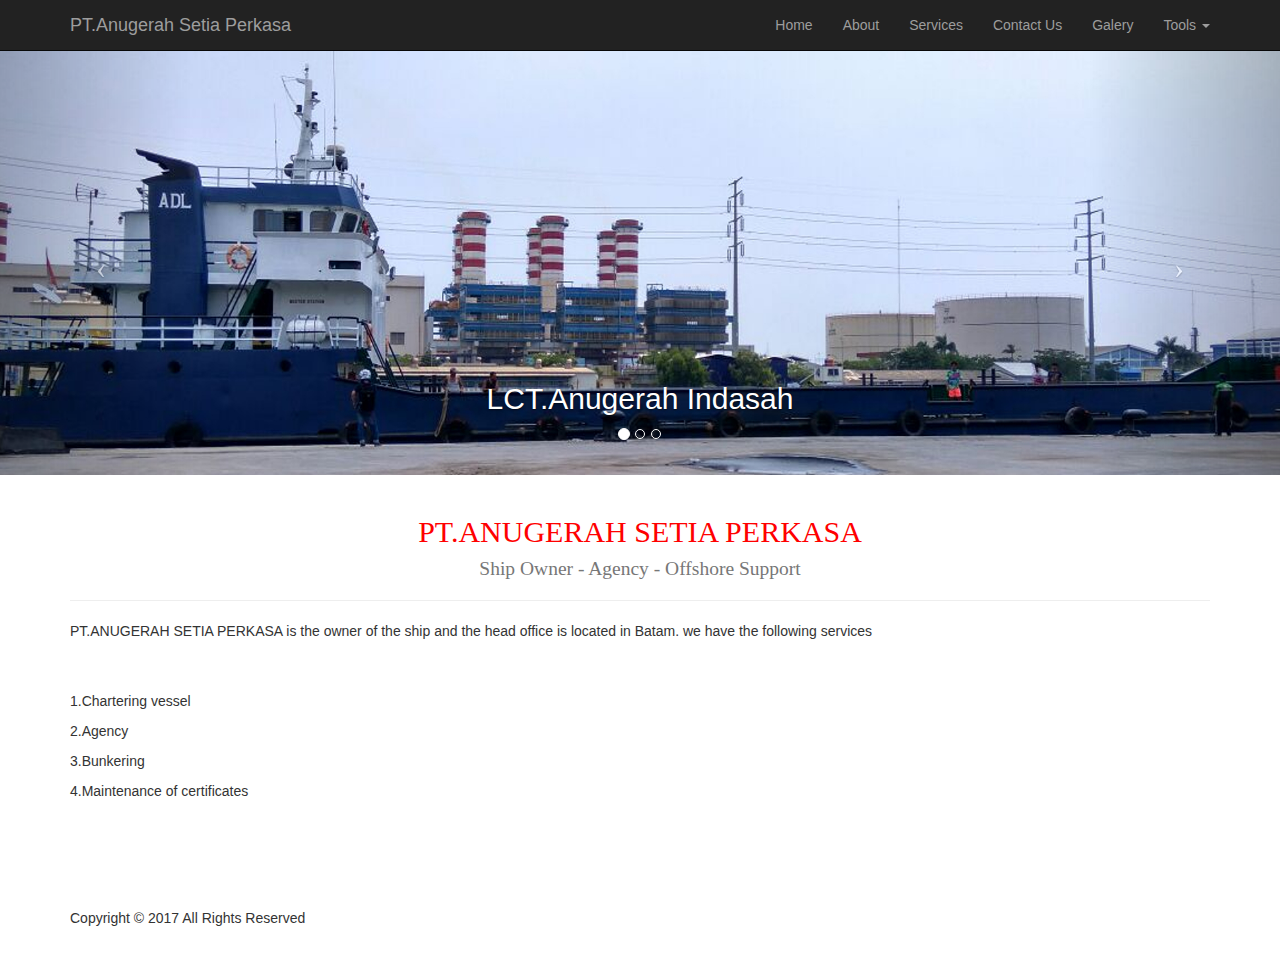
<file: index.html>
<!DOCTYPE html>
<html lang="en">

<head>

    <meta charset="utf-8">
    <meta http-equiv="X-UA-Compatible" content="IE=edge">
    <meta name="viewport" content="width=device-width, initial-scale=1">
    <meta name="description" content="">
    <meta name="author" content="">

    <title>PT.Anugerah Setia Perkasa</title>

    <!-- Bootstrap Core CSS -->
    <link href="css/bootstrap.min.css" rel="stylesheet">

    <!-- Custom CSS -->
    <link href="css/modern-business.css" rel="stylesheet">

    <!-- Custom Fonts -->
    <link href="font-awesome/css/font-awesome.min.css" rel="stylesheet" type="text/css">

    <!-- HTML5 Shim and Respond.js IE8 support of HTML5 elements and media queries -->
    <!-- WARNING: Respond.js doesn't work if you view the page via file:// -->
    <!--[if lt IE 9]>
        <script src="https://oss.maxcdn.com/libs/html5shiv/3.7.0/html5shiv.js"></script>
        <script src="https://oss.maxcdn.com/libs/respond.js/1.4.2/respond.min.js"></script>
    <![endif]-->

</head>

<body>

    <!-- Navigation -->
    <nav class="navbar navbar-inverse navbar-fixed-top" role="navigation">
        <div class="container">
            <!-- Brand and toggle get grouped for better mobile display -->
            <div class="navbar-header">
                <button type="button" class="navbar-toggle" data-toggle="collapse" data-target="#bs-example-navbar-collapse-1">
                    <span class="sr-only">Toggle navigation</span>
                    <span class="icon-bar"></span>
                    <span class="icon-bar"></span>
                    <span class="icon-bar"></span>
                </button>
                <a class="navbar-brand" href="index.html">PT.Anugerah Setia Perkasa</a>
            </div>
            <!-- Collect the nav links, forms, and other content for toggling -->
            <div class="collapse navbar-collapse" id="bs-example-navbar-collapse-1">
                <ul class="nav navbar-nav navbar-right">
                    <li>
                        <a href="index.html">Home</a>
                    </li>                 
                    <li>
                        <a href="about.html">About</a>
                    </li>
                    <li>
                        <a href="services.html">Services</a>
                    </li>
                    <li>
                        <a href="contact.html">Contact Us</a>
                    </li>
                    <li>
                        <a href="galery.html">Galery</a>
                    </li>
                    <li class="dropdown">
                        <a href="#" class="dropdown-toggle" data-toggle="dropdown">Tools <b class="caret"></b></a>
                        <ul class="dropdown-menu">
                            <li>
                                <a href="#">Tools 1</a>
                            </li>
                            <li>
                                <a href="#">Tools 2</a>
                            </li>
                            <li>
                                <a href="#">Tools 3</a>
                            </li>
                        </ul>
                    </li>                   
                </ul>
            </div>
            <!-- /.navbar-collapse -->
        </div>
        <!-- /.container -->
    </nav>

    <!-- Header Carousel -->
    <header id="myCarousel" class="carousel slide">
        <!-- Indicators -->
        <ol class="carousel-indicators">
            <li data-target="#myCarousel" data-slide-to="0" class="active"></li>
            <li data-target="#myCarousel" data-slide-to="1"></li>
            <li data-target="#myCarousel" data-slide-to="2"></li>
        </ol>

        <!-- Wrapper for slides -->
        <div class="carousel-inner">
            <div class="item active">
                <div class="fill">
                <img src="inc/img/jkt-1.jpg" alt="Cinque Terre" width="100%" height="100%"></div>
                <div class="carousel-caption">
                    <h2>LCT.Anugerah Indasah</h2>
                </div>
            </div>
            <div class="item">
                <div class="fill">
                <img src="inc/img/amp-1.jpg" alt="Cinque Terre" width="100%" height="100%"></div>
                <div class="carousel-caption">
                    <h2>LCT.Anugerah Mitra Perkasa</h2>
                </div>
            </div>
            <div class="item">
                <div class="fill">
                <img src="inc/img/pp3.jpg" alt="Cinque Terre" width="100%" height="100%"></div>
                <div class="carousel-caption">
                    <h2>LCT.Perkasa Prima 3</h2>
                </div>
            </div>
        </div>

        <!-- Controls -->
        <a class="left carousel-control" href="#myCarousel" data-slide="prev">
            <span class="icon-prev"></span>
        </a>
        <a class="right carousel-control" href="#myCarousel" data-slide="next">
            <span class="icon-next"></span>
        </a>
    </header>

    <!-- Page Content -->
    <div class="container">

        <!-- Portfolio Section -->
        <div class="row">
            <div class="col-lg-12">
                <h2 class="page-header text-center serif">PT.ANUGERAH SETIA PERKASA
                <p class="text-center serif"><small>Ship Owner - Agency - Offshore Support</small></p></h2>
            </div>
        </div>

        <!-- Page Index  -->
        <p>PT.ANUGERAH SETIA PERKASA is the owner of the ship and the head office is located in Batam. we have the following services </p>
        <br /> <br />
        <p>1.Chartering vessel</p>
        <p>2.Agency</p>
        <p>3.Bunkering</p>
        <p>4.Maintenance of certificates</p>
            
       
        <!-- Footer -->
        <footer>
            <div class="row">
                <div class="col-lg-12">
                    <h5 class="text-left">Copyright &copy; 2017 All Rights Reserved</h5>
                </div>
            </div>
        </footer>
    </div>
    <!-- /.container -->
       
     <!-- jQuery -->
    <script src="js/jquery.js"></script>
    <!-- Bootstrap Core JavaScript -->
    <script src="js/bootstrap.min.js"></script>
    <!-- Script to Activate the Carousel -->
    <script>
    $('.carousel').carousel({
        interval: 3000 //changes the speed
    })
    </script>
       

   
</body>

</html>
</file>
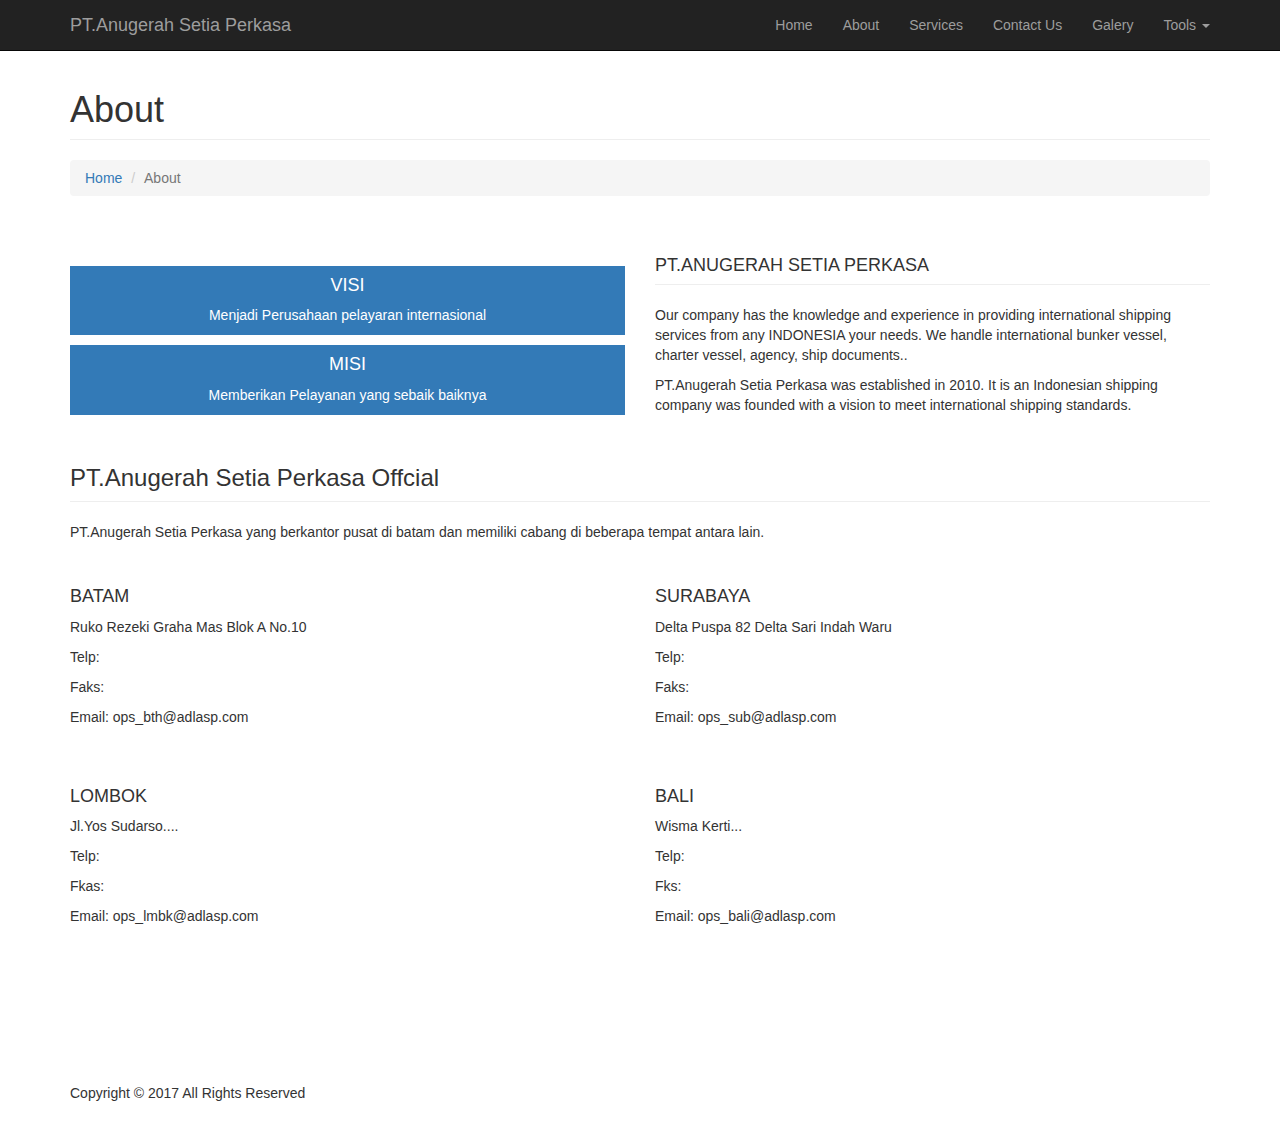
<file: about.html>
<!DOCTYPE html>
<html lang="en">

<head>

    <meta charset="utf-8">
    <meta http-equiv="X-UA-Compatible" content="IE=edge">
    <meta name="viewport" content="width=device-width, initial-scale=1">
    <meta name="description" content="">
    <meta name="author" content="">

    <title>PT.Anugerah Setia Perkasa</title>

    <!-- Bootstrap Core CSS -->
    <link href="css/bootstrap.min.css" rel="stylesheet">

    <!-- Custom CSS -->
    <link href="css/modern-business.css" rel="stylesheet">

    <!-- Custom Fonts -->
    <link href="font-awesome/css/font-awesome.min.css" rel="stylesheet" type="text/css">

    <!-- HTML5 Shim and Respond.js IE8 support of HTML5 elements and media queries -->
    <!-- WARNING: Respond.js doesn't work if you view the page via file:// -->
    <!--[if lt IE 9]>
        <script src="https://oss.maxcdn.com/libs/html5shiv/3.7.0/html5shiv.js"></script>
        <script src="https://oss.maxcdn.com/libs/respond.js/1.4.2/respond.min.js"></script>
    <![endif]-->

</head>

<body>

    <!-- Navigation -->
     <!-- Navigation -->
    <nav class="navbar navbar-inverse navbar-fixed-top" role="navigation">
        <div class="container">
            <!-- Brand and toggle get grouped for better mobile display -->
            <div class="navbar-header">
                <button type="button" class="navbar-toggle" data-toggle="collapse" data-target="#bs-example-navbar-collapse-1">
                    <span class="sr-only">Toggle navigation</span>
                    <span class="icon-bar"></span>
                    <span class="icon-bar"></span>
                    <span class="icon-bar"></span>
                </button>
                <a class="navbar-brand" href="index.html">PT.Anugerah Setia Perkasa</a>
            </div>
            <!-- Collect the nav links, forms, and other content for toggling -->
            <div class="collapse navbar-collapse" id="bs-example-navbar-collapse-1">
                <ul class="nav navbar-nav navbar-right">
                    <li>
                        <a href="index.html">Home</a>
                    </li>                 
                    <li>
                        <a href="about.html">About</a>
                    </li>
                    <li>
                        <a href="services.html">Services</a>
                    </li>
                    <li>
                        <a href="contact.html">Contact Us</a>
                    </li>
                    <li>
                        <a href="galery.html">Galery</a>
                    </li>
                    <li class="dropdown">
                        <a href="#" class="dropdown-toggle" data-toggle="dropdown">Tools <b class="caret"></b></a>
                        <ul class="dropdown-menu">
                            <li>
                                <a href="#">Tools 1</a>
                            </li>
                            <li>
                                <a href="#">Tools 2</a>
                            </li>
                            <li>
                                <a href="#">Tools 3</a>
                            </li>
                        </ul>
                    </li>                   
                </ul>
            </div>
            <!-- /.navbar-collapse -->
        </div>
        <!-- /.container -->
    </nav>

    <!-- Page Content -->
    <div class="container">

        <!-- Page Heading/Breadcrumbs -->
        <div class="row">
            <div class="col-lg-12">
                <h1 class="page-header">About
                </h1>
                <ol class="breadcrumb">
                    <li><a href="index.html">Home</a>
                    </li>
                    <li class="active">About</li>
                </ol>
            </div>
        </div>
        <!-- /.row -->

        <!-- Intro Content -->
        <div class="row">
            <div class="col-md-6">
            <br />
            <br />
                <div class="bg-primary text-center lebarr">
                     <h4>VISI</h4>
               <p>Menjadi Perusahaan pelayaran internasional</p>
                </div>
        
                <div class="bg-primary text-center lebarr">
                   <h4>MISI</h4>
                <p>Memberikan Pelayanan yang sebaik baiknya</p>
                </div>
              
            </div>
            <div class="col-md-6">
                <h4 class="page-header">PT.ANUGERAH SETIA PERKASA</h4>
                <p>Our company has the knowledge and experience in providing international shipping services from any INDONESIA your needs. We handle international bunker vessel, charter vessel, agency, ship documents..</p>
                <p>PT.Anugerah Setia Perkasa was established in 2010. It is an Indonesian shipping company was founded with a vision to meet international shipping standards.</p>

            </div>
        </div>
        <!-- /.row -->
        <div class="row">
            <div class="col-lg-12" style="padding-bottom: 25px;">
                <h3 class="page-header">PT.Anugerah Setia Perkasa Offcial</h3>
                <p>PT.Anugerah Setia Perkasa yang berkantor pusat di batam dan memiliki cabang di beberapa tempat antara lain.</p>
            </div>
            <div class="col-md-6" style="padding-bottom: 40px;">
                <h4>BATAM</h4>
                <p>Ruko Rezeki Graha Mas Blok A No.10</p>
                <p>Telp: </p>
                <p>Faks: </p>
                <p>Email: ops_bth@adlasp.com </p>
            </div>
            <div class="col-md-6" style="padding-bottom: 40px;">
                <h4>SURABAYA</h4>
                <p>Delta Puspa 82 Delta Sari Indah Waru</p>
                <p>Telp: </p>
                <p>Faks: </p>
                <p>Email: ops_sub@adlasp.com </p>
            </div>
            <div class="col-md-6" style="padding-bottom: 40px;">
                <h4>LOMBOK</h4>
                <p>Jl.Yos Sudarso....</p>
                <p>Telp: </p>
                <p>Fkas: </p>
                <p>Email: ops_lmbk@adlasp.com</p>
            </div>
            <div class="col-md-6" style="padding-bottom: 40px;">
                <h4>BALI</h4>
                <p>Wisma Kerti...</p>
                <p>Telp: </p>
                <p>Fks: </p>
                <p>Email: ops_bali@adlasp.com</p>
            </div>
        </div>

        <!-- Footer -->
        <footer>
            <div class="row">
                <div class="col-lg-12">
                    <h5 class="text-left">Copyright &copy; 2017 All Rights Reserved</h5>
                </div>
            </div>
        </footer>
    </div>
    <!-- /.container -->

    <!-- jQuery -->
    <script src="js/jquery.js"></script>

    <!-- Bootstrap Core JavaScript -->
    <script src="js/bootstrap.min.js"></script>

</body>

</html>
</file>
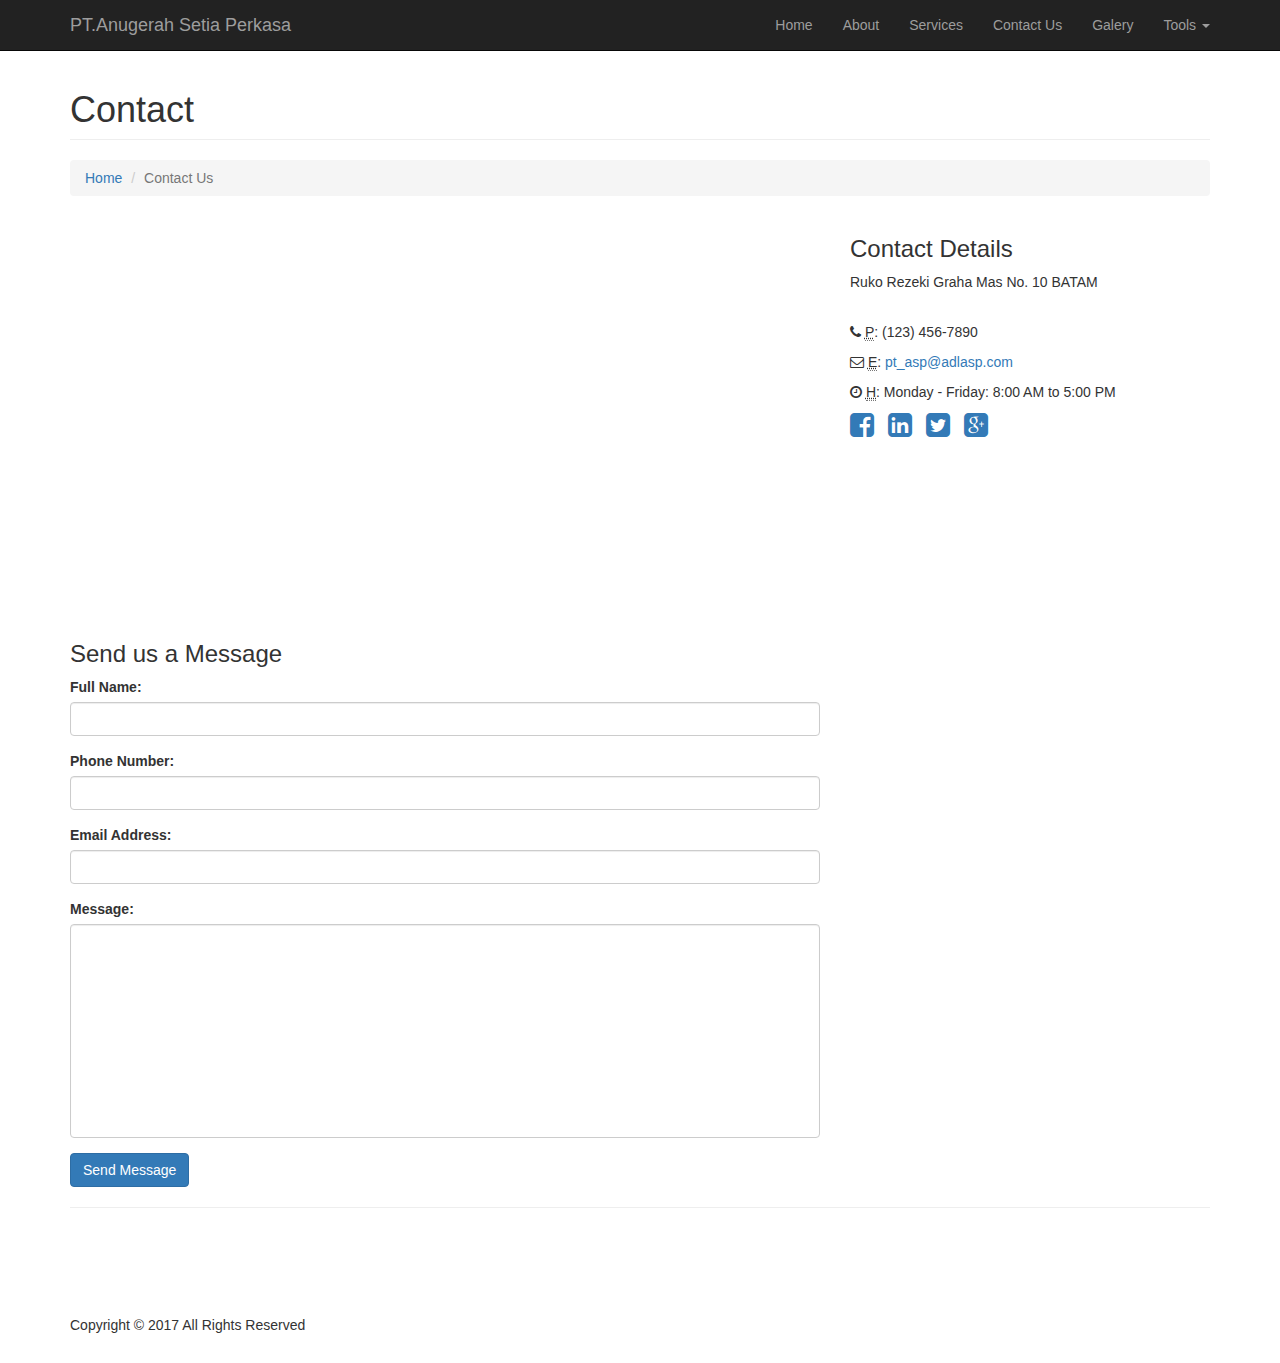
<file: contact.html>
<!DOCTYPE html>
<html lang="en">

<head>

    <meta charset="utf-8">
    <meta http-equiv="X-UA-Compatible" content="IE=edge">
    <meta name="viewport" content="width=device-width, initial-scale=1">
    <meta name="description" content="">
    <meta name="author" content="">

    <title>PT.Anugerah Setia Perkasa</title>

    <!-- Bootstrap Core CSS -->
    <link href="css/bootstrap.min.css" rel="stylesheet">

    <!-- Custom CSS -->
    <link href="css/modern-business.css" rel="stylesheet">

    <!-- Custom Fonts -->
    <link href="font-awesome/css/font-awesome.min.css" rel="stylesheet" type="text/css">

    <!-- HTML5 Shim and Respond.js IE8 support of HTML5 elements and media queries -->
    <!-- WARNING: Respond.js doesn't work if you view the page via file:// -->
    <!--[if lt IE 9]>
        <script src="https://oss.maxcdn.com/libs/html5shiv/3.7.0/html5shiv.js"></script>
        <script src="https://oss.maxcdn.com/libs/respond.js/1.4.2/respond.min.js"></script>
    <![endif]-->

</head>

<body>

    <!-- Navigation -->
     <!-- Navigation -->
     <!-- Navigation -->
    <nav class="navbar navbar-inverse navbar-fixed-top" role="navigation">
        <div class="container">
            <!-- Brand and toggle get grouped for better mobile display -->
            <div class="navbar-header">
                <button type="button" class="navbar-toggle" data-toggle="collapse" data-target="#bs-example-navbar-collapse-1">
                    <span class="sr-only">Toggle navigation</span>
                    <span class="icon-bar"></span>
                    <span class="icon-bar"></span>
                    <span class="icon-bar"></span>
                </button>
                <a class="navbar-brand" href="index.html">PT.Anugerah Setia Perkasa</a>
            </div>
            <!-- Collect the nav links, forms, and other content for toggling -->
            <div class="collapse navbar-collapse" id="bs-example-navbar-collapse-1">
                <ul class="nav navbar-nav navbar-right">
                    <li>
                        <a href="index.html">Home</a>
                    </li>                 
                    <li>
                        <a href="about.html">About</a>
                    </li>
                    <li>
                        <a href="services.html">Services</a>
                    </li>
                    <li>
                        <a href="contact.html">Contact Us</a>
                    </li>
                    <li>
                        <a href="galery.html">Galery</a>
                    </li>
                    <li class="dropdown">
                        <a href="#" class="dropdown-toggle" data-toggle="dropdown">Tools <b class="caret"></b></a>
                        <ul class="dropdown-menu">
                            <li>
                                <a href="portfolio-1-col.html">Tools 1</a>
                            </li>
                            <li>
                                <a href="portfolio-2-col.html">Tools 2</a>
                            </li>
                            <li>
                                <a href="portfolio-3-col.html">Tools 3</a>
                            </li>
                        </ul>
                    </li>                   
                </ul>
            </div>
            <!-- /.navbar-collapse -->
        </div>
        <!-- /.container -->
    </nav>

    <!-- Page Content -->
    <div class="container">

        <!-- Page Heading/Breadcrumbs -->
        <div class="row">
            <div class="col-lg-12">
                <h1 class="page-header">Contact
                    <small></small>
                </h1>
                <ol class="breadcrumb">
                    <li><a href="index.html">Home</a>
                    </li>
                    <li class="active">Contact Us</li>
                </ol>
            </div>
        </div>
        <!-- /.row -->

        <!-- Content Row -->
        <div class="row">
            <!-- Map Column -->
            <div class="col-md-8">
                <!-- Embedded Google Map -->
                <iframe width="100%" height="400px" frameborder="0" scrolling="no" marginheight="0" marginwidth="0" src="https://www.google.co.id/maps/@-7.3586729,112.739298,18z?hl=id;output=embed"></iframe>
            </div>
            <!-- Contact Details Column -->
            <div class="col-md-4">
                <h3>Contact Details</h3>
                <p>
                  Ruko Rezeki Graha Mas No. 10 BATAM<br><br>
                </p>
                <p><i class="fa fa-phone"></i> 
                    <abbr title="Phone">P</abbr>: (123) 456-7890</p>
                <p><i class="fa fa-envelope-o"></i> 
                    <abbr title="Email">E</abbr>: <a href="mailto:pt_asp@adlasp.com">pt_asp@adlasp.com</a>
                </p>
                <p><i class="fa fa-clock-o"></i> 
                    <abbr title="Hours">H</abbr>: Monday - Friday: 8:00 AM to 5:00 PM</p>
                <ul class="list-unstyled list-inline list-social-icons">
                    <li>
                        <a href="#"><i class="fa fa-facebook-square fa-2x"></i></a>
                    </li>
                    <li>
                        <a href="#"><i class="fa fa-linkedin-square fa-2x"></i></a>
                    </li>
                    <li>
                        <a href="#"><i class="fa fa-twitter-square fa-2x"></i></a>
                    </li>
                    <li>
                        <a href="#"><i class="fa fa-google-plus-square fa-2x"></i></a>
                    </li>
                </ul>
            </div>
        </div>
        <!-- /.row -->

        <!-- Contact Form -->
        <!-- In order to set the email address and subject line for the contact form go to the bin/contact_me.php file. -->
        <div class="row">
            <div class="col-md-8">
                <h3>Send us a Message</h3>
                <form name="sentMessage" id="contactForm" novalidate>
                    <div class="control-group form-group">
                        <div class="controls">
                            <label>Full Name:</label>
                            <input type="text" class="form-control" id="name" required data-validation-required-message="Please enter your name.">
                            <p class="help-block"></p>
                        </div>
                    </div>
                    <div class="control-group form-group">
                        <div class="controls">
                            <label>Phone Number:</label>
                            <input type="tel" class="form-control" id="phone" required data-validation-required-message="Please enter your phone number.">
                        </div>
                    </div>
                    <div class="control-group form-group">
                        <div class="controls">
                            <label>Email Address:</label>
                            <input type="email" class="form-control" id="email" required data-validation-required-message="Please enter your email address.">
                        </div>
                    </div>
                    <div class="control-group form-group">
                        <div class="controls">
                            <label>Message:</label>
                            <textarea rows="10" cols="100" class="form-control" id="message" required data-validation-required-message="Please enter your message" maxlength="999" style="resize:none"></textarea>
                        </div>
                    </div>
                    <div id="success"></div>
                    <!-- For success/fail messages -->
                    <button type="submit" class="btn btn-primary">Send Message</button>
                </form>
            </div>

        </div>
        <!-- /.row -->

        <hr>

         <!-- Footer -->
        <footer>
            <div class="row">
                <div class="col-lg-12">
                    <h5 class="text-left">Copyright &copy; 2017 All Rights Reserved</h5>
                </div>
            </div>
        </footer>
    </div>
    <!-- /.container -->

    <!-- jQuery -->
    <script src="js/jquery.js"></script>

    <!-- Bootstrap Core JavaScript -->
    <script src="js/bootstrap.min.js"></script>

    <!-- Contact Form JavaScript -->
    <!-- Do not edit these files! In order to set the email address and subject line for the contact form go to the bin/contact_me.php file. -->
    <script src="js/jqBootstrapValidation.js"></script>
    <script src="js/contact_me.js"></script>

</body>

</html>
</file>
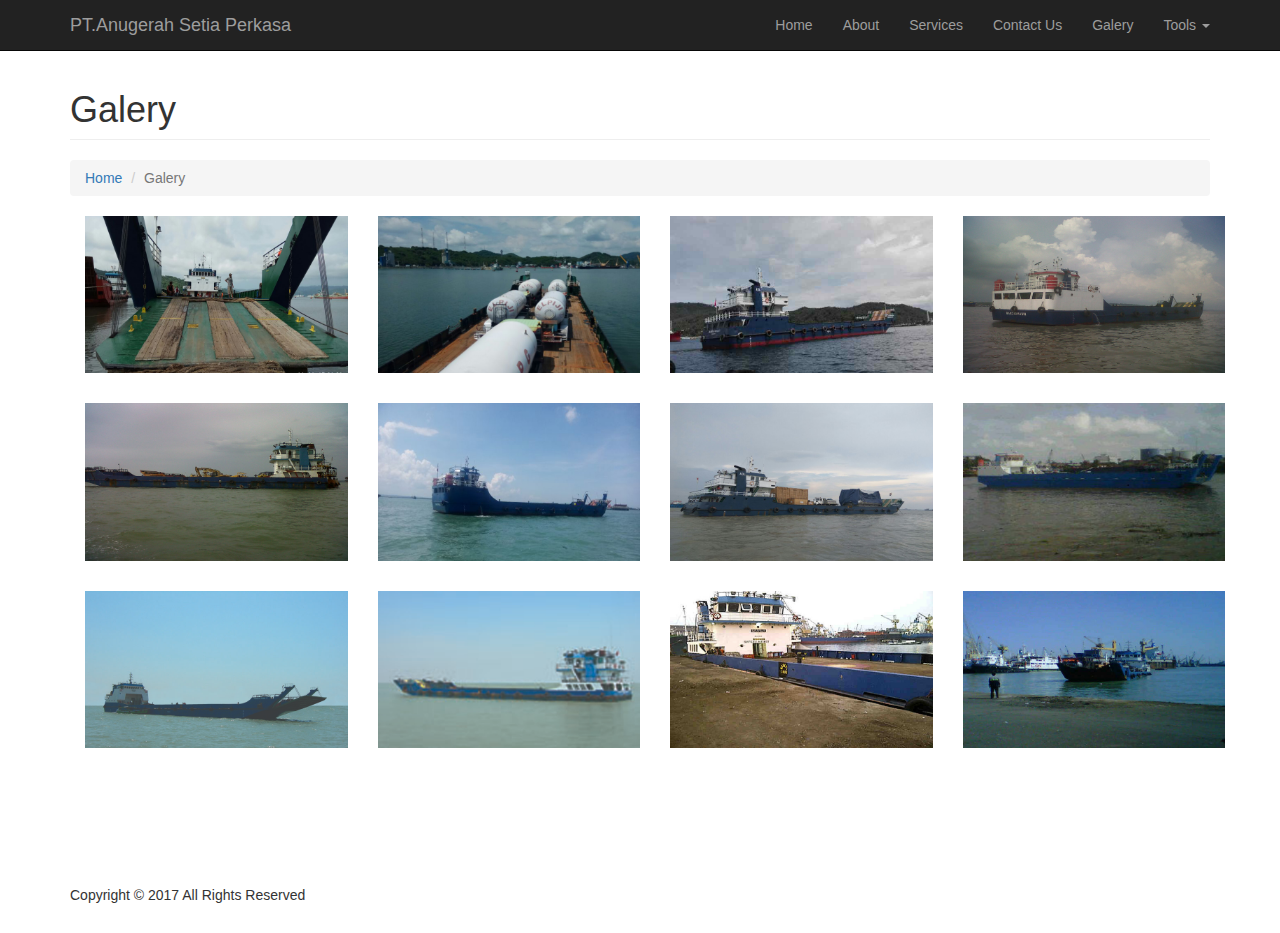
<file: galery.html>
<!DOCTYPE html>
<html lang="en">

<head>

    <meta charset="utf-8">
    <meta http-equiv="X-UA-Compatible" content="IE=edge">
    <meta name="viewport" content="width=device-width, initial-scale=1">
    <meta name="description" content="">
    <meta name="author" content="">

    <title>PT.Anugerah Setia Perkasa</title>

    <!-- Bootstrap Core CSS -->
    <link href="css/bootstrap.min.css" rel="stylesheet">

    <!-- Custom CSS -->
    <link href="css/modern-business.css" rel="stylesheet">

    <!-- Custom Fonts -->
    <link href="font-awesome/css/font-awesome.min.css" rel="stylesheet" type="text/css">

    <!-- HTML5 Shim and Respond.js IE8 support of HTML5 elements and media queries -->
    <!-- WARNING: Respond.js doesn't work if you view the page via file:// -->
    <!--[if lt IE 9]>
        <script src="https://oss.maxcdn.com/libs/html5shiv/3.7.0/html5shiv.js"></script>
        <script src="https://oss.maxcdn.com/libs/respond.js/1.4.2/respond.min.js"></script>
    <![endif]-->

</head>

<body>

    <!-- Navigation -->
     <!-- Navigation -->
    <nav class="navbar navbar-inverse navbar-fixed-top" role="navigation">
        <div class="container">
            <!-- Brand and toggle get grouped for better mobile display -->
            <div class="navbar-header">
                <button type="button" class="navbar-toggle" data-toggle="collapse" data-target="#bs-example-navbar-collapse-1">
                    <span class="sr-only">Toggle navigation</span>
                    <span class="icon-bar"></span>
                    <span class="icon-bar"></span>
                    <span class="icon-bar"></span>
                </button>
                <a class="navbar-brand" href="index.html">PT.Anugerah Setia Perkasa</a>
            </div>
            <!-- Collect the nav links, forms, and other content for toggling -->
            <div class="collapse navbar-collapse" id="bs-example-navbar-collapse-1">
                <ul class="nav navbar-nav navbar-right">
                    <li>
                        <a href="index.html">Home</a>
                    </li>
                    <li>
                        <a href="about.html">About</a>
                    </li>
                    <li>
                        <a href="services.html">Services</a>
                    </li>
                    <li>
                        <a href="contact.html">Contact Us</a>
                    </li>
                    <li>
                        <a href="galery.html">Galery</a>
                    </li>
                    <li class="dropdown">
                        <a href="#" class="dropdown-toggle" data-toggle="dropdown">Tools <b class="caret"></b></a>
                        <ul class="dropdown-menu">
                            <li>
                                <a href="#">Tools 1</a>
                            </li>
                            <li>
                                <a href="#">Tools 2</a>
                            </li>
                            <li>
                                <a href="#">Tools 3</a>
                            </li>
                        </ul>
                    </li>
                </ul>
            </div>
            <!-- /.navbar-collapse -->
        </div>
        <!-- /.container -->
    </nav>

    <!-- Page Content -->
    <div class="container">

        <!-- Page Heading/Breadcrumbs -->
        <div class="row">
            <div class="col-lg-12">
                <h1 class="page-header">Galery
                </h1>
                <ol class="breadcrumb">
                    <li><a href="index.html">Home</a>
                    </li>
                    <li class="active">Galery</li>
                </ol>
            </div>
        </div>
        <!-- /.row -->

        <!-- Intro Content -->
        <div class="container">
                <!-- Projects Row -->
        <div class="row">
            <div class="col-md-3 img-portfolio">
                <a href="#">
                    <img class="img-responsive img-hover" src="inc/img/galery/galery(0).jpeg" alt="">
                </a>
            </div>
            <div class="col-md-3 img-portfolio">
                <a href="#">
                    <img class="img-responsive img-hover" src="inc/img/galery/galery(1).jpg" alt="">
                </a>
            </div>
            <div class="col-md-3 img-portfolio">
                <a href="#">
                    <img class="img-responsive img-hover" src="inc/img/galery/galery(2).jpg" alt="">
                </a>
            </div>
            <div class="col-md-3 img-portfolio">
                <a href="#">
                    <img class="img-responsive img-hover" src="inc/img/galery/galery(3).jpg" alt="">
                </a>
            </div>
        </div>
        <!-- /.row -->

        <!-- Projects Row -->
        <div class="row">
            <div class="col-md-3 img-portfolio">
                <a href="#">
                    <img class="img-responsive img-hover" src="inc/img/galery/galery(4).jpg" alt="">
                </a>
            </div>
            <div class="col-md-3 img-portfolio">
                <a href="#">
                    <img class="img-responsive img-hover" src="inc/img/galery/galery(5).jpg" alt="">
                </a>
            </div>
            <div class="col-md-3 img-portfolio">
                <a href="#">
                    <img class="img-responsive img-hover" src="inc/img/galery/galery(7).jpg" alt="">
                </a>
            </div>
            <div class="col-md-3 img-portfolio">
                <a href="#">
                    <img class="img-responsive img-hover" src="inc/img/galery/galery(8).jpg" alt="">
                </a>
            </div>
        </div>
        <!-- /.row -->

        <!-- Projects Row -->
        <div class="row">
            <div class="col-md-3 img-portfolio">
                <a href="#">
                    <img class="img-responsive img-hover" src="inc/img/galery/galery(9).jpg" alt="">
                </a>
            </div>
            <div class="col-md-3 img-portfolio">
                <a href="#">
                    <img class="img-responsive img-hover" src="inc/img/galery/galery(10).jpg" alt="">
                </a>
            </div>
            <div class="col-md-3 img-portfolio">
                <a href="#">
                    <img class="img-responsive img-hover" src="inc/img/galery/galery(11).jpg" alt="">
                </a>
            </div>
            <div class="col-md-3 img-portfolio">
                <a href="#">
                    <img class="img-responsive img-hover" src="inc/img/galery/galery(12).jpg" alt="">
                </a>
            </div>
        </div>
        <!-- /.row -->

        </div>

         <!-- Footer -->
        <footer>
            <div class="row">
                <div class="col-lg-12">
                    <h5 class="text-left">Copyright &copy; 2017 All Rights Reserved</h5>
                </div>
            </div>
        </footer>

    </div>
    <!-- /.container -->

    <!-- jQuery -->
    <script src="js/jquery.js"></script>

    <!-- Bootstrap Core JavaScript -->
    <script src="js/bootstrap.min.js"></script>

</body>

</html>
</file>
<file: css/modern-business.css>
/*!
 * Start Bootstrap - Modern Business (http://startbootstrap.com/)
 * Copyright 2013-2016 Start Bootstrap
 * Licensed under MIT (https://github.com/BlackrockDigital/startbootstrap/blob/gh-pages/LICENSE)
 */

/* Global Styles */

html,
body {
    height: 100%;
}

body {
    padding-top: 50px; /* Required padding for .navbar-fixed-top. Remove if using .navbar-static-top. Change if height of navigation changes. */
}

.img-portfolio {
    margin-bottom: 30px;
}

.img-hover:hover {
    opacity: 0.8;
}

/* Home Page Carousel */

header.carousel {
    height: 50%;
}

header.carousel .item,
header.carousel .item.active,
header.carousel .carousel-inner {
    height: 100%;
}

header.carousel .fill {
    width: 100%;
    height: 100%;
    background-position: center;
    background-size: cover;
}

/* 404 Page Styles */

.error-404 {
    font-size: 100px;
}

/* Pricing Page Styles */

.price {
    display: block;
    font-size: 50px;
    line-height: 50px;
}

.price sup {
    top: -20px;
    left: 2px;
    font-size: 20px;
}

.period {
    display: block;
    font-style: italic;
}

/* Footer Styles */

footer {
    margin-top: 100px;  
    margin-bottom: 20px;
}

/* Responsive Styles */

@media(max-width:991px) {
    .customer-img,
    .img-related {
        margin-bottom: 30px;
    }
}

@media(max-width:767px) {
    .img-portfolio {
        margin-bottom: 15px;
    }

    header.carousel .carousel {
        height: 70%;
    }
}

.font-red{
    font-family: "Arial Black", Gadget, sans-serif;
    color: #ff0000;    
}

.lebarr {}
.lebarr h4 {
    padding-top: 10px;
}
.lebarr p{
    padding-bottom: 10px;
}
h2.serif {
    font-family: "Times New Roman", Times, serif;
    color: #ff0000;
}
</file>
